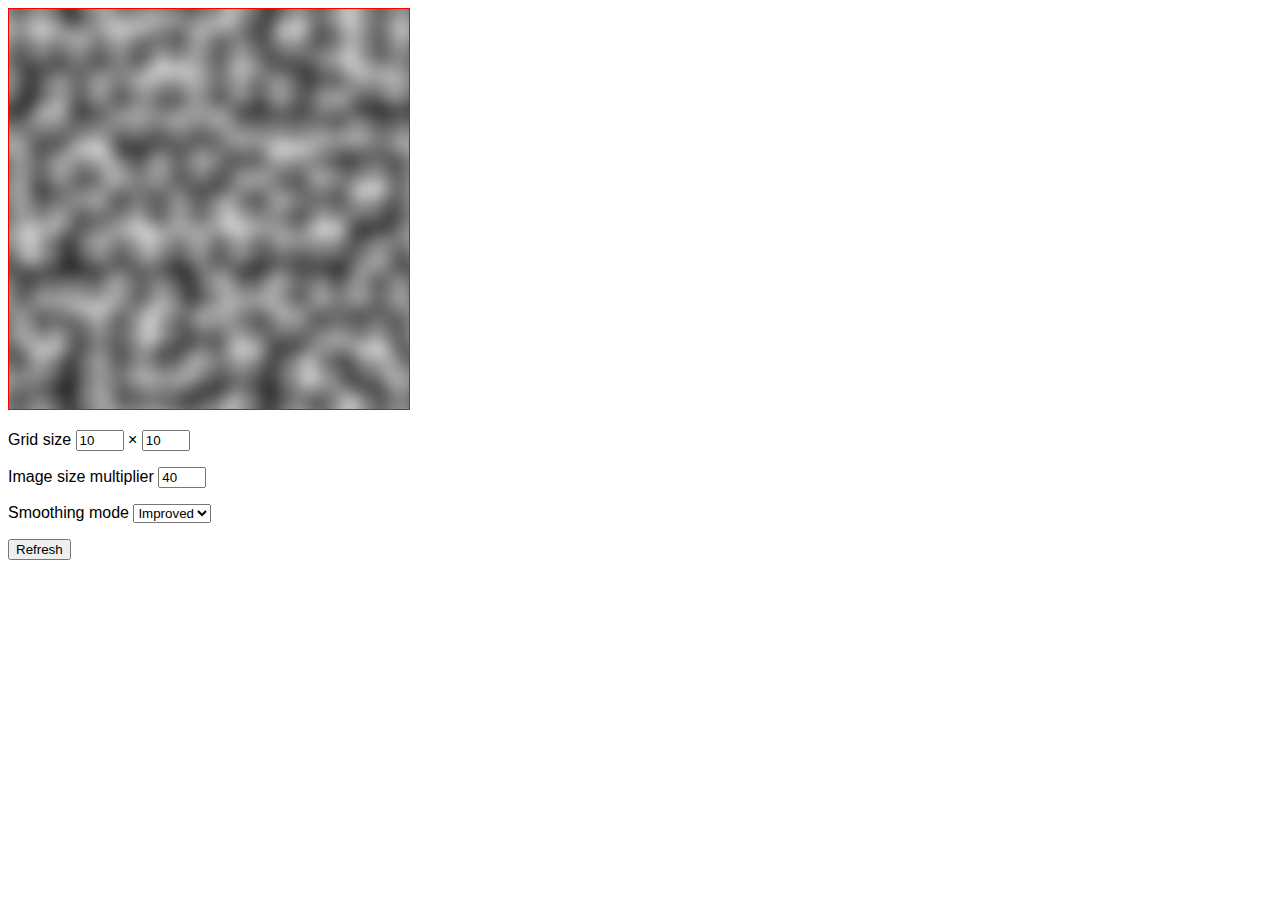
<file: index.html>
<!DOCTYPE html>

<html>

    <head>
        <meta charset="utf-8">
        <title>Perlin Noise test</title>

        <script type="text/javascript" src="base.js"></script>
        <script type="text/javascript" src="vector.js"></script>
        <script type="text/javascript" src="perlin.js"></script>
        <script type="text/javascript" src="main.js"></script>

        <link rel="stylesheet" type="text/css" href="main.css">
    </head>

    <body>
        <canvas id="perlin-canvas"></canvas>

        <p>Grid size
        <input type="text" id="gridx" value="10"> ×
        <input type="text" id="gridy" value="10">

        <p>Image size multiplier
        <input type="text" id="input-size-mult" value="40">
        
        <p>Smoothing mode
        <select id="smooth-selector">
            <option value="0">Raw</option>
            <option value="1">Smooth</option>
            <option selected="selected" value="2">Improved</option>
        </select>

        <p><input type="button" value="Refresh" id="refresh-button">

    </body>

</html>
</file>
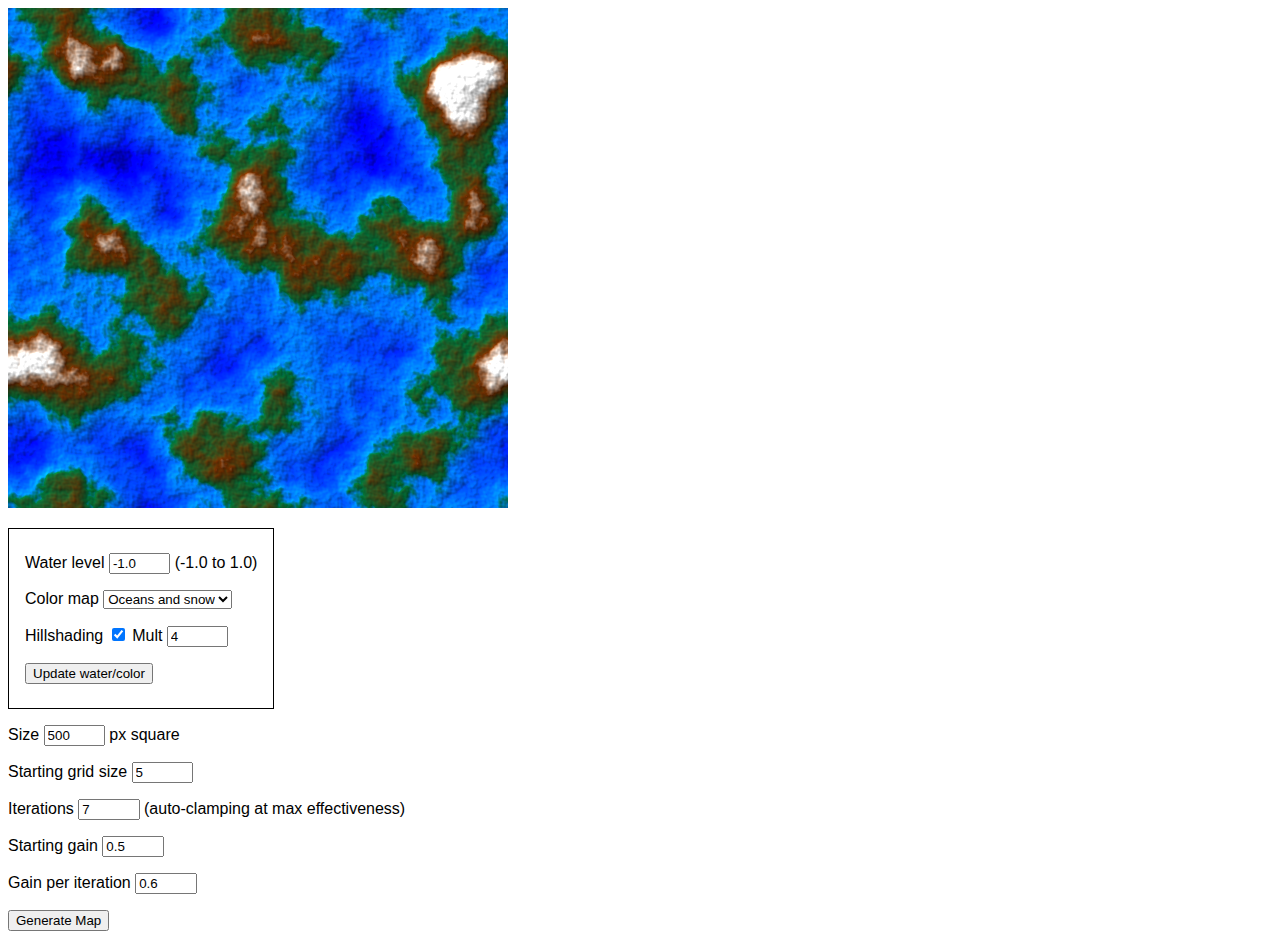
<file: fractal.html>
<!DOCTYPE html>

<html>

    <head>
        <meta charset="utf-8">
        <title>Fractal Perlin Noise test</title>

        <script type="text/javascript" src="base.js"></script>
        <script type="text/javascript" src="vector.js"></script>
        <script type="text/javascript" src="perlin.js"></script>
        <script type="text/javascript" src="fractal-main.js"></script>

        <link rel="stylesheet" type="text/css" href="fractal.css">
    </head>

    <body>
        <canvas id="fractal-perlin-canvas"></canvas>

        <p><div class="border">
            <p>Water level <input type="text" id="water" value="-1.0"> (-1.0 to 1.0)
            <p>Color map <select id="colormap-select">
                <option selected="selected" value="watersnow2">Oceans and snow</option>
                <option value="snowcap1">Snowcaps 1</option>
                <option value="watersnow1">Lakes and Snow</option>
                <option value="gray">Grayscale</option>
            </select>
            <p>Hillshading <input id="hillshading" type="checkbox" checked="checked">
            Mult <input id="hillshading-mult" type="text" value="4">

            <p><input type="button" value="Update water/color" id="update-button">
        </div>

        <p>Size <input type="text" id="width" value="500"> px square
        <p>Starting grid size <input type="text" id="grid-start" value="5">
        <p>Iterations <input type="text" id="iterations" value="7"> (auto-clamping at max effectiveness)
        <p>Starting gain <input type="text" id="gain-start" value="0.5">
        <p>Gain per iteration <input type="text" id="gain" value="0.6">
        <p><input type="button" value="Generate Map" id="new-map-button">

    </body>

</html>
</file>
<file: main.css>
html {
    font-family: sans-serif;
}

#perlin-canvas {
    border: 1px solid red;
}

input[type="text"] {
    width: 3em;
}
</file>
<file: fractal.css>
html {
    font-family: sans-serif;
}

    /*
#fractal-perlin-canvas {
    border: 1px solid red;
}
    */

input[type="text"] {
    width: 4em;
}

.border {
    display: inline-block;
    padding: 0.5em 1em 0.5em 1em;
    border: 1px solid black;
}
</file>
